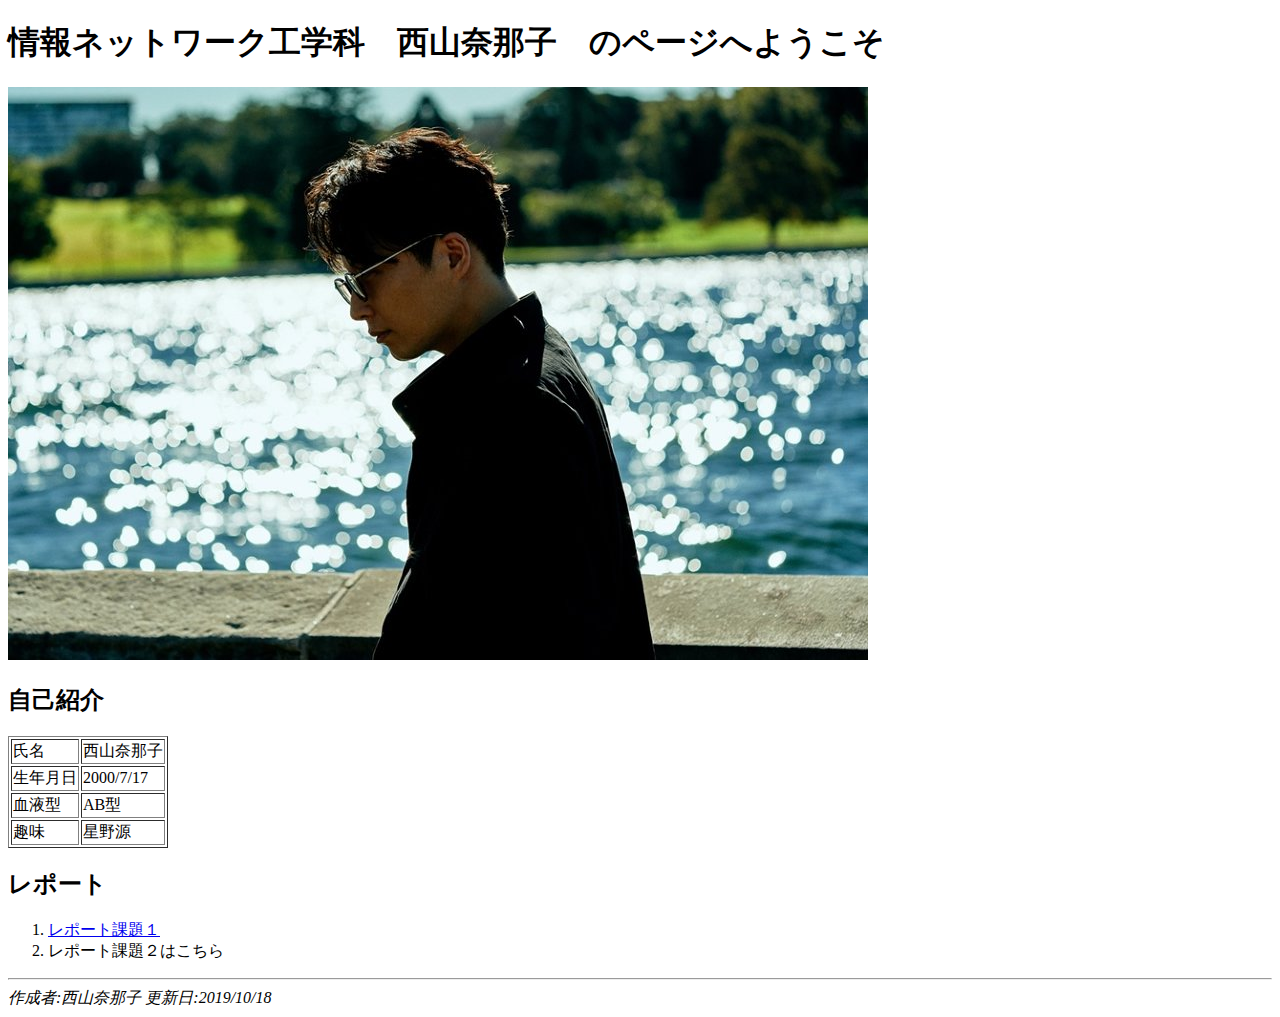
<file: index.html>
<!--西山のHTML -->
<!doctype html>
<html>
    <head>
    <meta charset="utf-8">
        <title>演習１</title>
          
    </head>
    
    <body>
    <h1>情報ネットワーク工学科　西山奈那子　のページへようこそ</h1>
         <p>
        <img src="images/20191004-hoshinogen_full.jpg"alt="aaa">
        </p>
        <p>
    <h2>自己紹介</h2>
        
        <table border="1">
              <tr>
            
            <td>氏名</td>
            <td>西山奈那子</td>
            </tr>
            
             <tr>
            <td>生年月日</td>
                 <td>2000/7/17</td >    
                 
            </tr>
            
            
            
        <tr>
            
            <td>血液型</td>
            <td>AB型</td>
             
            </tr>
            
            <tr>
                
            <td>趣味</td>
                <td>星野源</td >
            
                
            
            </tr>
        
        
        
        
        
        
        </table>
    <h2>レポート</h2>
        <ol>
            <li><a href="https://e194241nn.github.io/kadai1.html">レポート課題１</a></li>
        <li>レポート課題２はこちら</li></ol>
        
         <hr>
        <!--アドレス-->
        <address>作成者:西山奈那子 更新日:2019/10/18　</address>
        
        
    </body>
</html>
</file>
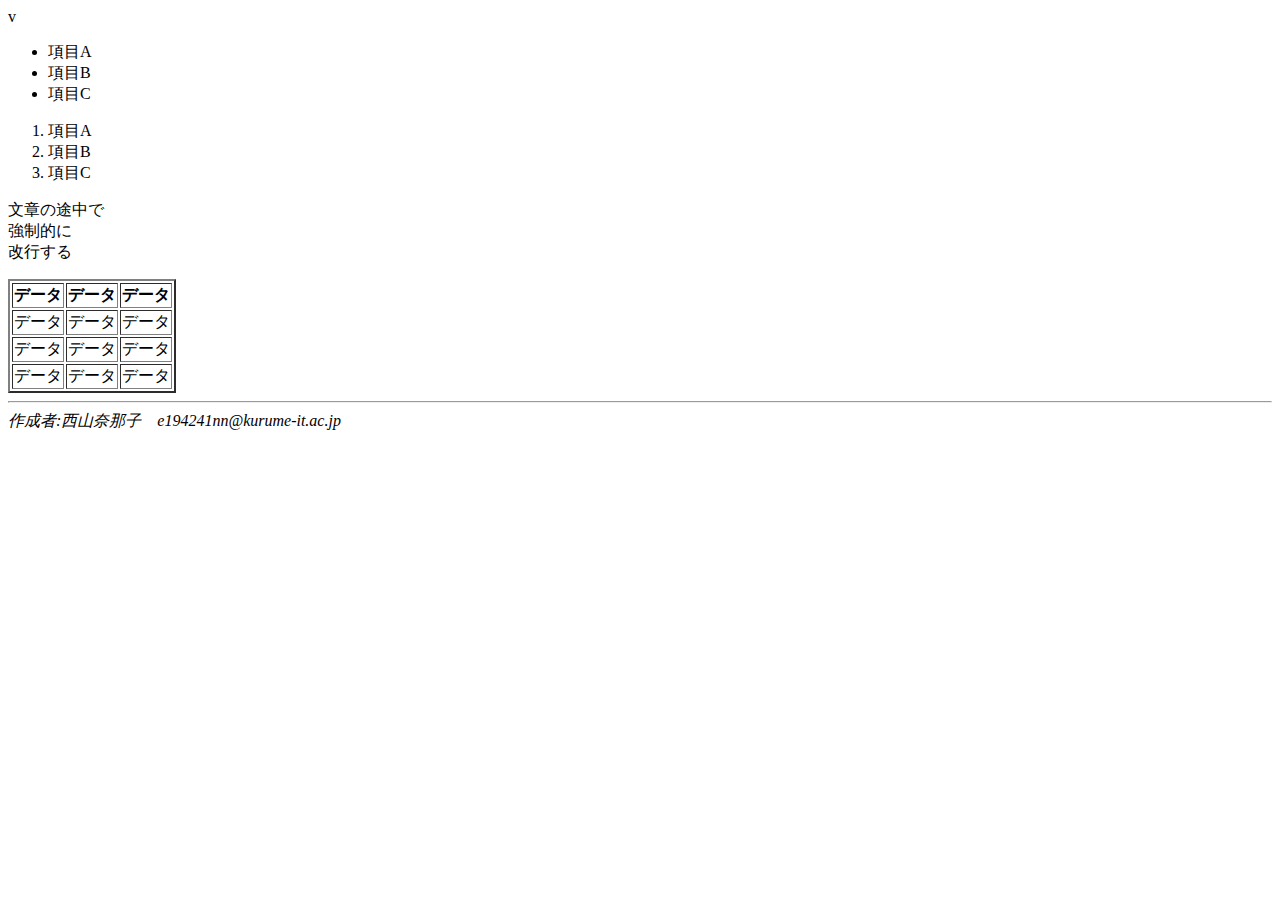
<file: enshu04.html>
<!--西山のHTML -->
<!doctype html>
<html>
    <head>
    <meta charset="utf-8">
        <title>演習１</title>
          
    </head>
    v
    <body>
        <!--箇条書きリスト-->
   <ul>
       <li>項目A</li>
       <li>項目B</li>
        <li>項目C</li>
        </ul>
          <!--番号付き箇条書きリスト-->
   <ol>
       <li>項目A</li>
       <li>項目B</li>
        <li>項目C</li>
        </ol>
        
        <p>文章の途中で<br>強制的に<br>改行する
            
        </p>
        
        <!--表-->
        <table border="2">
            
            
            
        <tr>
            <th>データ</th>
            <th>データ</th>
            <th>データ</th>
            </tr>
            
             <tr>
            <td>データ</td>
                 <td>データ</td >    
             <td>データ</td>    
            </tr>
            
            
            
        <tr>
            
            <td>データ</td>
            <td>データ</td>
            <td>データ</td>  
            </tr>
            
            <tr>
                
            <td>データ</td>
                <td>データ</td >
            <td>データ</td>    
                
            
            </tr>
        </table>
        
        
        <!--水平線-->
        
        <hr>
        <!--アドレス-->
        <address>作成者:西山奈那子　e194241nn@kurume-it.ac.jp</address>
        
        
    </body>
</html>
</file>
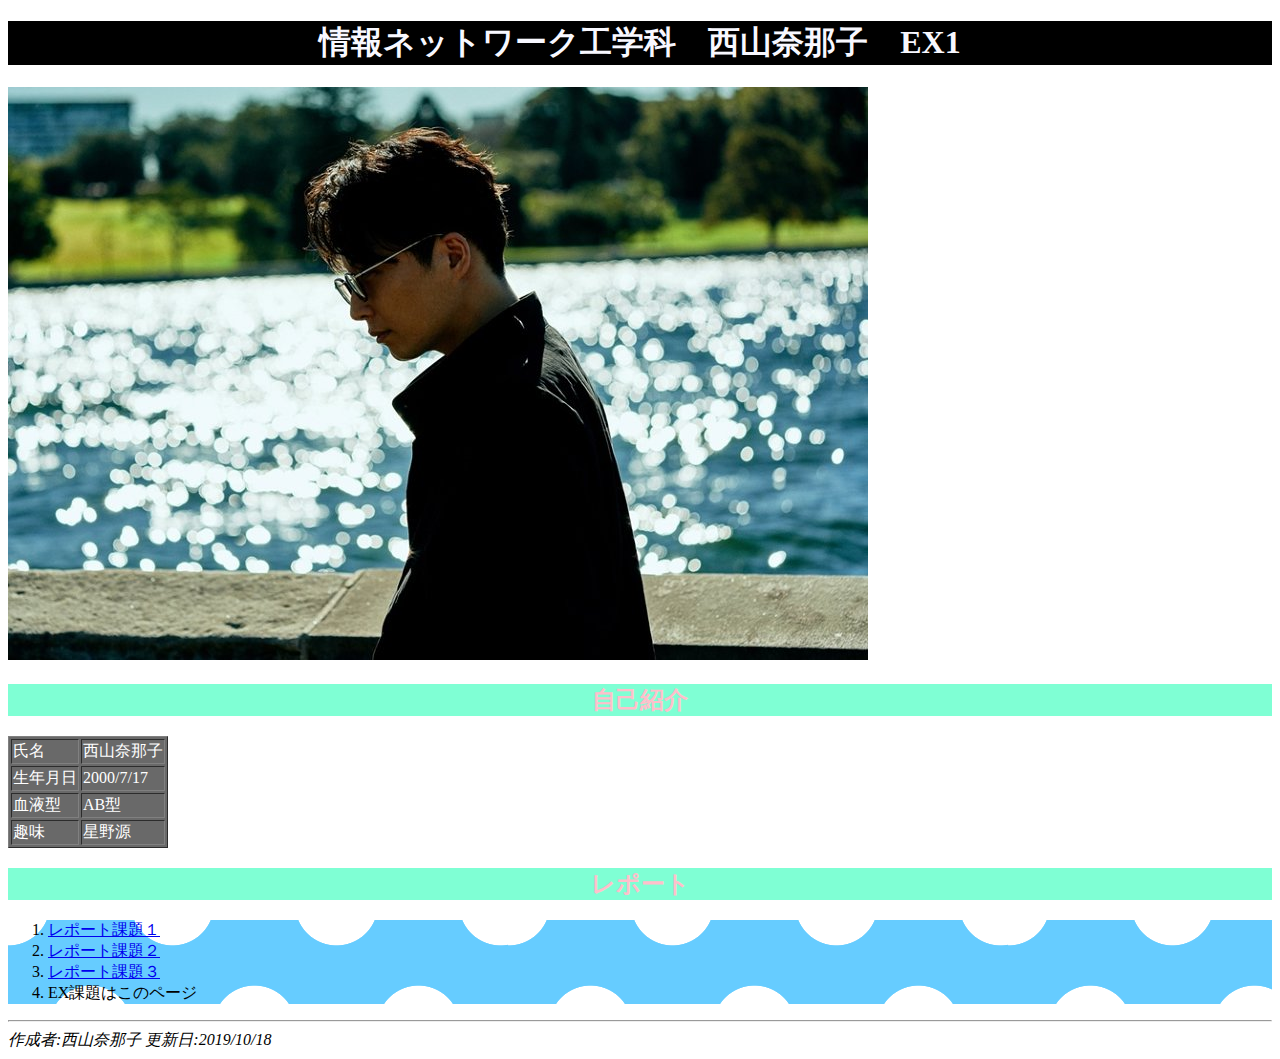
<file: ex1.html>
<!--西山のHTML -->
<!doctype html>
<html>
    <head>
        
    <meta charset="utf-8">
        <title>EX課題１</title>
          <link rel="stylesheet"type="text/css"href="css/ex1.css">
    </head>
    
    <body>
    <h1>情報ネットワーク工学科　西山奈那子　EX1</h1>
         <p>
        <img src="images/20191004-hoshinogen_full.jpg"alt="aaa">
        </p>
        <p>
    <h2>自己紹介</h2>
        
        <table border="1">
              <tr>
            
            <td>氏名</td>
            <td>西山奈那子</td>
            </tr>
            
             <tr>
            <td>生年月日</td>
                 <td>2000/7/17</td >    
                 
            </tr>
            
            
            
        <tr>
            
            <td>血液型</td>
            <td>AB型</td>
             
            </tr>
            
            <tr>
                
            <td>趣味</td>
                <td>星野源</td >
            
                
            
            </tr>
        
        
        
        
        
        
        </table>
    <h2>レポート</h2>
        <ol>
            <li><a href="https://e194241nn.github.io/kadai1.html">レポート課題１</a></li>
            <li><a href="https://e194241nn.github.io/">レポート課題２</a></li>
            <li><a href="https://e194241nn.github.io/kadai3.html">レポート課題３</a></li>
            <li>EX課題はこのページ</li>
        </ol>
        
         <hr>
        <!--アドレス-->
        <address>作成者:西山奈那子 更新日:2019/10/18　</address>
        
        
    </body>
</html>
</file>
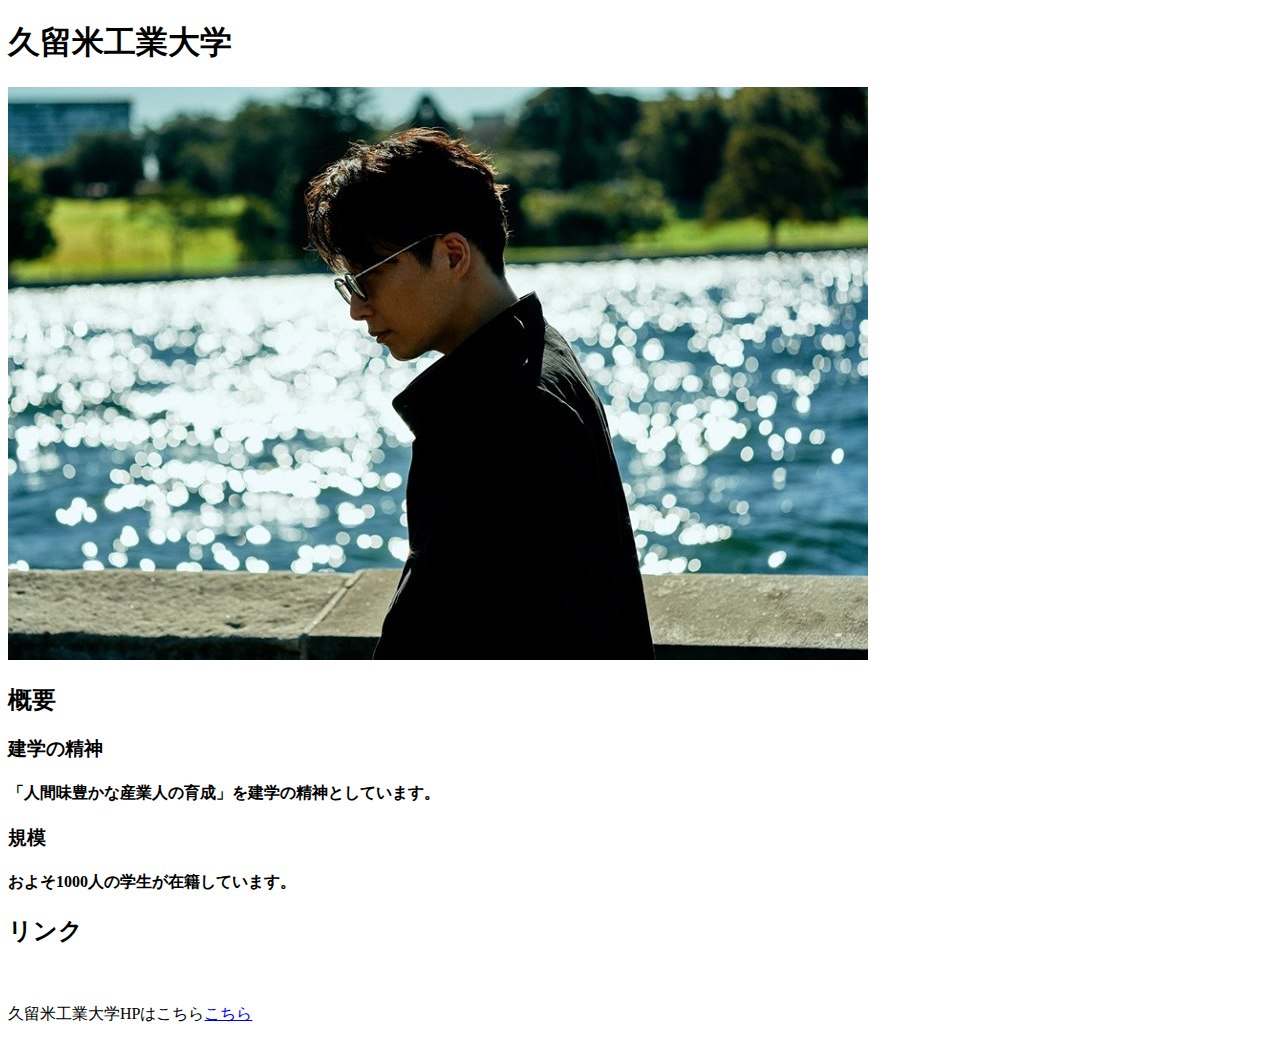
<file: kadai1.html>
<!--西山のHTML -->
<!doctype html>
<html>
    <head>
    <meta charset="utf-8">
        <title>演習１</title>
          
    </head>
    
    <body>
    <h1>久留米工業大学</h1>
         <p>
        <img src="images/20191004-hoshinogen_full.jpg"alt="aaa">
        </p>
        <p>
    <h2>概要</h2>     
    <h3>建学の精神</h3>
        <p> <h4>「人間味豊かな産業人の育成」を建学の精神としています。</h4></body>
    <h3>規模</h3>
    <p>  <h4>およそ1000人の学生が在籍しています。</h4></html>
<h2>リンク</h2>    
   　
       
       <p> 久留米工業大学HPはこちら<a href="https://www.kurume-it.ac.jp/">こちら</a>
        </p>
        
    </body>
</html>
</file>
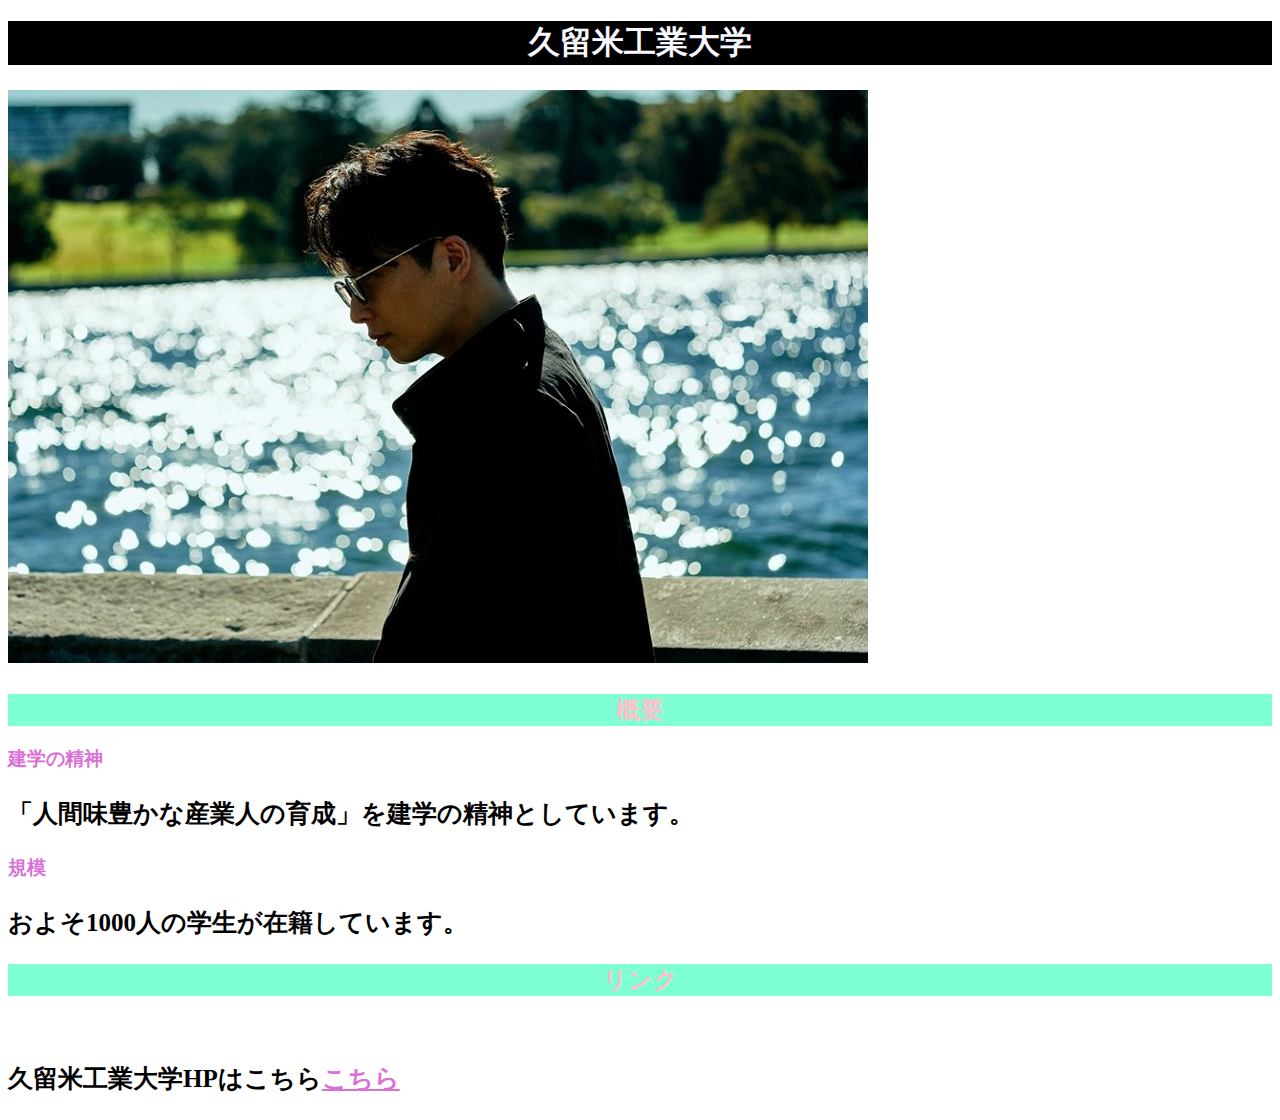
<file: kadai3.html>
<!--西山のHTML -->
<!doctype html>
<html>
    <head>
    <meta charset="utf-8">
        <title>課題３</title>
        <link rel="stylesheet"type="text/css"href="css/kadai3.css">
          
    </head>
    
    <body>
    <h1>久留米工業大学</h1>
         <p>
        <img src="images/20191004-hoshinogen_full.jpg"alt="aaa">
        </p>
        <p>
    <h2>概要</h2>     
    <h3>建学の精神</h3>
        <p>「人間味豊かな産業人の育成」を建学の精神としています。</h4></body>
    <h3>規模</h3>
    <p> およそ1000人の学生が在籍しています。</h4></html>
<h2>リンク</h2>    
   　
       
       <p> 久留米工業大学HPはこちら<a href="https://www.kurume-it.ac.jp/">こちら</a>
        </p>
</file>
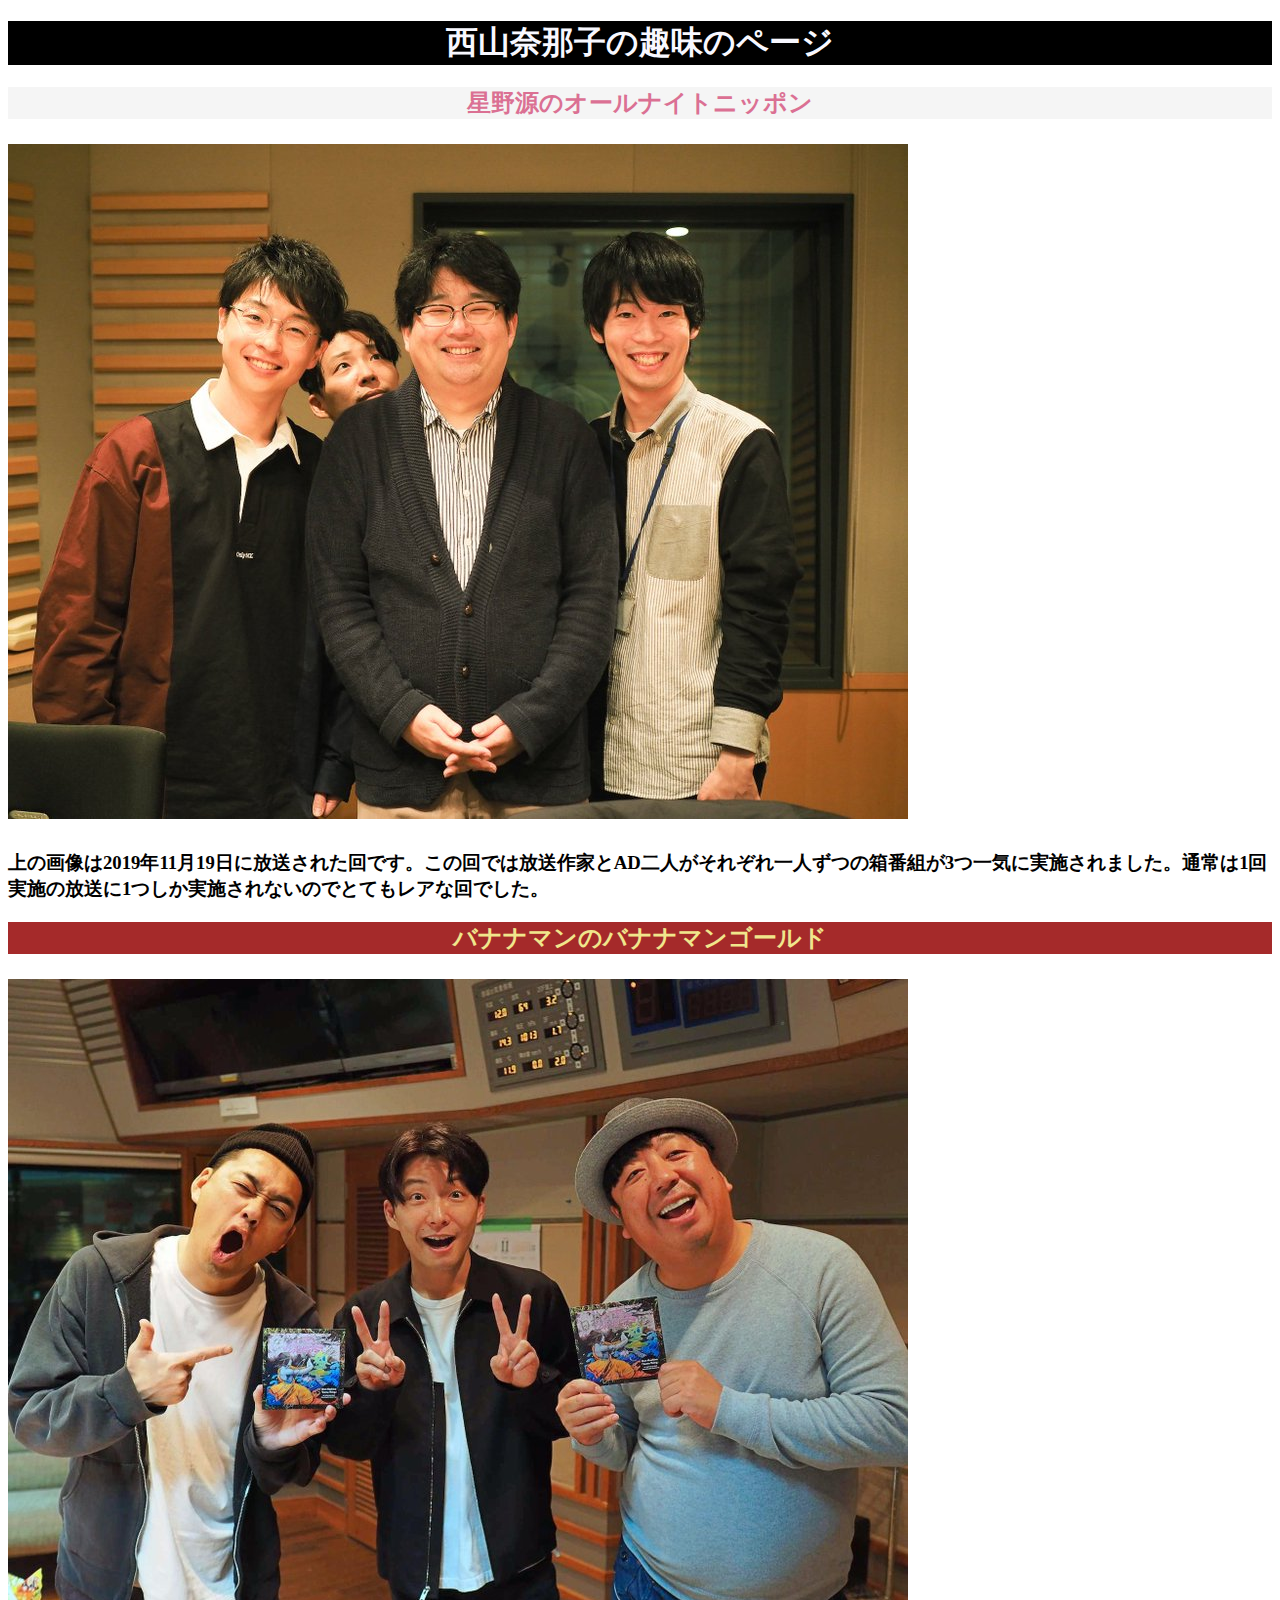
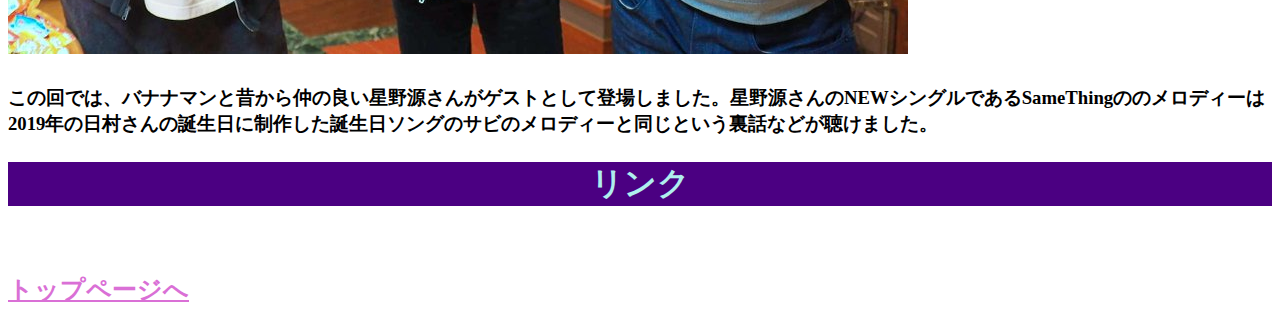
<file: kadai4.html>
<!--西山のHTML -->
<!doctype html>
<html>
    <head>
    <link rel="stylesheet" type="text/css" href="css/kadai4.css">          
    </head>
    
   <body>
    <h1 id="gen">西山奈那子の趣味のページ</h1>
       <h2 id="nanako">星野源のオールナイトニッポン</h2>
         <p>
        <img src="images/EJwS_xDUEAA_v0r.jpeg"alt="aaa">
        </p>
       
       <h3>上の画像は2019年11月19日に放送された回です。この回では放送作家とAD二人がそれぞれ一人ずつの箱番組が3つ一気に実施されました。通常は1回実施の放送に1つしか実施されないのでとてもレアな回でした。</h3>
        
    <h2 id="tomomi">バナナマンのバナナマンゴールド</h2> 
       <p>
        <img src="images/EJbwu3xUwAAVe4G.jpeg"alt="aaa">
        </p>
       
   
        <p> <h3>この回では、バナナマンと昔から仲の良い星野源さんがゲストとして登場しました。星野源さんのNEWシングルであるSameThingののメロディーは2019年の日村さんの誕生日に制作した誕生日ソングのサビのメロディーと同じという裏話などが聴けました。</h3></body>
    
    <p>  </html>
<h1 id="hoshino">リンク</h1>    
   　
       
       <p> <a href="file:///C:/Program%20Files%20(x86)/Brackets/samples/ja/Getting%20Started/index.html">トップページへ</a>
        </p>
</file>
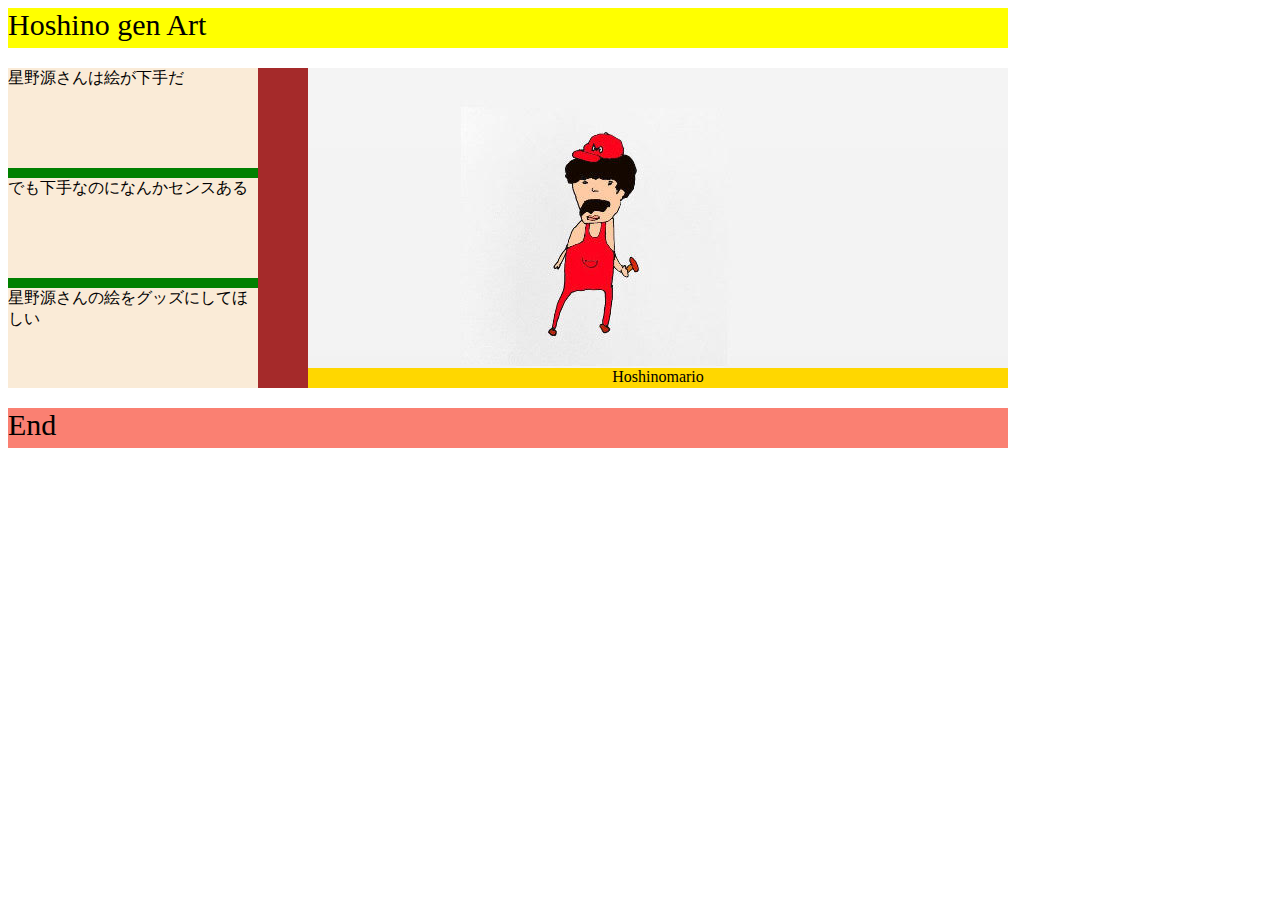
<file: kadai5.html>
<!--西山のHTML -->
<!doctype html>
<html>
    <head>
        <meta charset="utf-8">
        <title>課題5</title>
    <link rel="stylesheet" type="text/css" href="css/kadai5.css">          
    </head>
    
    <body>
    <div class = "title">
        Hoshino gen Art
        </div>
        <div class = "menu">
            
       <div class = "left">
           <div class="menu1">
               星野源さんは絵が下手だ
           
           </div>
           <div class="menu2">
           でも下手なのになんかセンスある
           </div>
           <div class="menu3">
           星野源さんの絵をグッズにしてほしい
           </div>
             </div>
           
            <div class = "right">
            
            
            <div class="gazou">
                
            
            </div>
            <div class="bunshou">
            Hoshinomario
            </div>
        </div>
        </div>
        <div class = "fttar">
        End
        </div>
    
    </body>
</html>
</file>
<file: css/ex1.css>
h1{
    color:ghostwhite;
    font-family:"Impact";
    text-align:center;
    background-color:black;
}
h2{color: pink;
font-family: "Impact";
text-align: center;
background-color: aquamarine;
   }
table{
    color: white;
    background-color: dimgray
}
ol{
     background-image:url("../images/images.jpg");
    
   
}


body{
    background-image:url("https://img21.shop-pro.jp/PA01374/641/product/118087768.jpg?cmsp_timestamp=20170613005256/images/01.jpg");
    
    background-attachment: fixed;
    background-position: center;
}
</file>
<file: css/kadai3.css>
h1{
    color:ghostwhite;
    font-family:"Impact";
    text-align:center;
    background-color:black;
}
h2{color: pink;
font-family: "Impact";
text-align: center;
background-color: aquamarine;
   }
h3{color: orchid;
font-family: "Impact";
}

p{
    font-size: 25px;
    font-weight:bold;
}
a{color: orchid;
 }


body{
    background-image:url("https://eiga.k-img.com/images/buzz/79448/60072095c318094e/640.jpg?1561975802/images/01.jpg");
    background-repeat: repeat;
    background-attachment: fixed;
    background-position: center;
}
</file>
<file: css/kadai4.css>
h1#gen{
    color:ghostwhite;
    font-family:"Impact";
    text-align:center;
    background-color:black;
}
h1#hoshino{
    color:paleturquoise;
    font-family:"Impact";
    text-align:center;
    background-color:indigo;
}
h2#nanako{color: palevioletred;
font-family: "Impact";
text-align: center;
background-color: whitesmoke;
   }

h2#tomomi{color: khaki;
font-family: "Impact";
text-align: center;
background-color: brown;
   }
h3{color: black;
font-family: "Impact";
}

p{
    font-size: 25px;
    font-weight:bold;
}
a{color: orchid;
 }


body{
    background-image:url("https://eiga.k-img.com/images/buzz/79448/60072095c318094e/640.jpg?1561975802/images/01.jpg");
    background-repeat: repeat;
    background-attachment: fixed;
    background-position: center;
}
</file>
<file: css/kadai5.css>
div.title{
    width:1000px;
    height:40px;
     background-color: yellow;
    text-align: left;
    font-size: 30px;
    font-family: "Impact";
    margin-bottom: 20px;
}
div.menu{
     width:1000px;
    height:320px;
    background-color: brown;
    text-align: left;
    font-size: 0;
    font-family: "Impact";
    margin-bottom: 20px;
    
}

div.left{
    width:250px;
    height:320px;
    background-color:green;
    margin-right:50px;
    display:inline-block;
    vertical-align:top;
    font-size:0;
     
    
}
div.menu1{
    width: 250px;
    height: 100px;
    background-color: antiquewhite;
    margin-bottom: 10px;
    font-size: 16px;
    font-family: "Impact";
    text-align:
}
div.menu2{
    width: 250px;
    height: 100px;
    background-color: antiquewhite;
    margin-bottom: 10px;
    font-size: 16px;
    font-family: "Impact";
}
div.menu3{
    width: 250px;
    height: 100px;
    background-color: antiquewhite;
    font-family: "Impact";
    font-size: 16px;
}
div.right{
    width:700px;
    height:320px;
    background-color:thistle;
   display:inline-block;
    vertical-align:top;
    font-size: 0;
    
}

div.gazou{
     background-image:url("../images/hoshinomario5.jpg");
    width: 700px;
    height: 300px;
    background-color: azure;
    display:block;
    vertical-align:top;
    font-size: 0;
}
div.bunshou{
    width: 700px;
    height: 20px;
    background-color: gold;
    display: block;
    vertical-align:top;
    font-size: 16px;
    text-align: center;
   
}

div.fttar{
     width:1000px;
    height:40px;
     background-color: salmon;
    text-align: left;
    font-size: 30px;
    font-family: "Impact";
    
}
</file>
